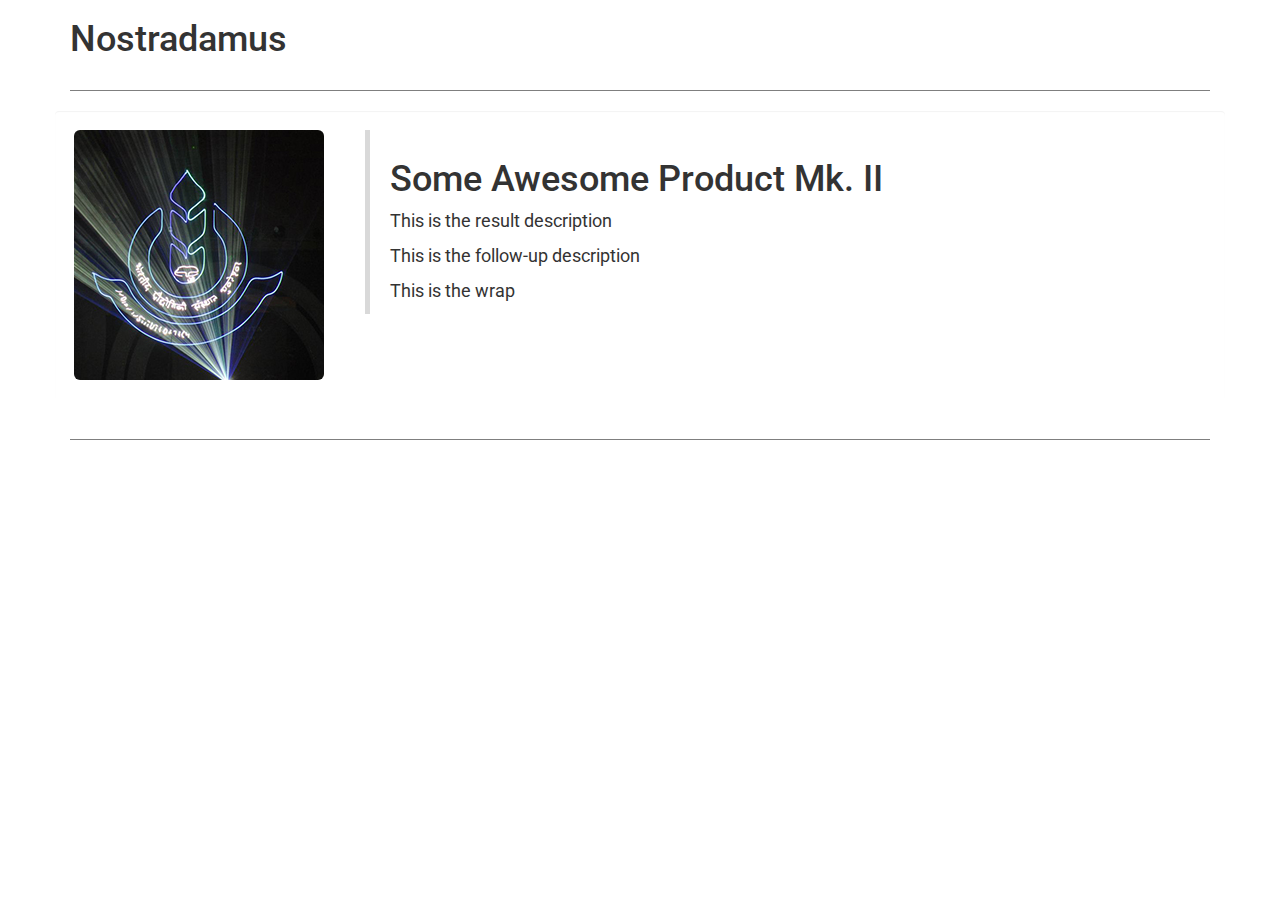
<file: product.html>
<!DOCTYPE html>
<html lang="en">
  <head>
    <meta charset="utf-8">
    <meta http-equiv="X-UA-Compatible" content="IE=edge">
    <meta name="viewport" content="width=device-width, initial-scale=1">
    <!-- The above 3 meta tags *must* come first in the head; any other head content must come *after* these tags -->
    <title>Product page | Nostradamus</title>

    <link href='http://fonts.googleapis.com/css?family=Roboto:900,400italic,100,700,100italic,400' rel='stylesheet' type='text/css'>

    <!-- Bootstrap -->
    <link href="css/bootstrap.min.css" rel="stylesheet">
    <link href="css/product.css" rel="stylesheet">

    <!-- HTML5 shim and Respond.js for IE8 support of HTML5 elements and media queries -->
    <!-- WARNING: Respond.js doesn't work if you view the page via file:// -->
    <!--[if lt IE 9]>
      <script src="https://oss.maxcdn.com/html5shiv/3.7.2/html5shiv.min.js"></script>
      <script src="https://oss.maxcdn.com/respond/1.4.2/respond.min.js"></script>
    <![endif]-->
  </head>
  <body>
    <div class="container">

      <div class="row">
        <div class="col-sm-3">
          <h1>Nostradamus</h1>
        </div>
      </div>

      <hr>

      <div class="row">
        <div class="col-sm-12 well clear-well result-item">
          <div class="row">
            <div class="col-sm-3">
              <img src="./resources/1.jpg" class="img img-responsive img-rounded" alt="result-image">
            </div>
            <div class="col-sm-9">
              <blockquote>
                <h1>Some Awesome Product Mk. II</h1>
                <p> This is the result description</p>
                <p> This is the follow-up description</p>
                <p> This is the wrap</p>
              </blockquote>
            </div>
          </div>
        </div>
      </div>

      <hr>

    </div>  <!-- body container -->


    <!-- jQuery (necessary for Bootstrap's JavaScript plugins) -->
    <script src="https://ajax.googleapis.com/ajax/libs/jquery/1.11.2/jquery.min.js"></script>
    <!-- Include all compiled plugins (below), or include individual files as needed -->
    <script src="js/bootstrap.min.js"></script>
  </body>
</html>
</file>
<file: css/product.css>
*{
    font-family: 'Roboto', sans-serif;
}

.clear-well {
    background-color: white;
    border: none;
}

hr {
    border-color: rgba(0, 0, 0, .5);
}
</file>
